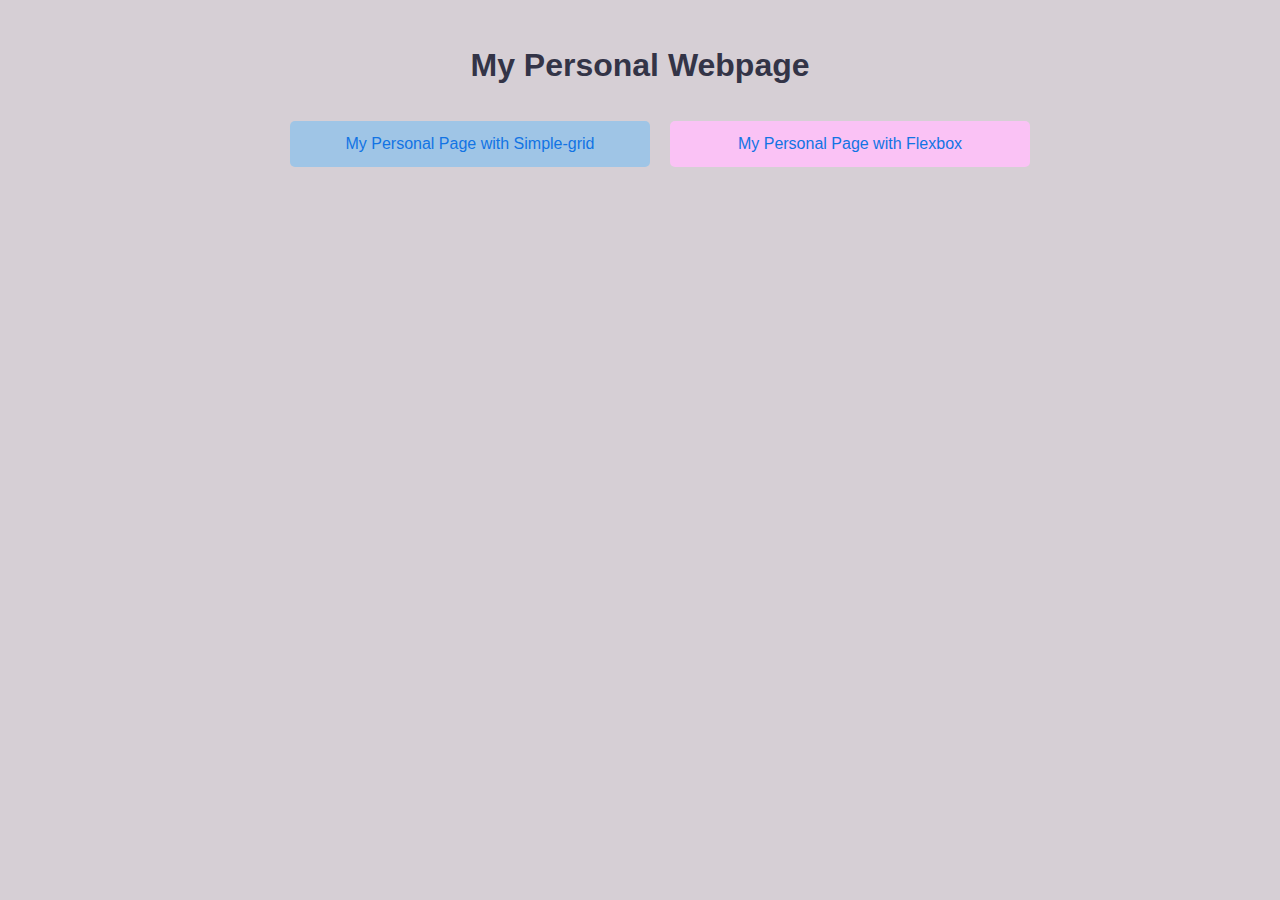
<file: index.html>
<!DOCTYPE html>
<html lang="en">

<head>
    <style>
    body {
        background-color: rgb(214, 207, 213);
}
    </style>
    <meta charset="UTF-8">
    <meta name="viewport" content="width=device-width, initial-scale=1.0">
    <title>Web Page</title>
    <link rel="stylesheet" href="styles.css">
</head>

<body>
    <div class="container">

        <h1 style="text-align: center;">My Personal Webpage</h1>
        <ul>
            <div class="layout">
                <div class="link webpage">
                    <li><a href="my-webpage-grid.html">My Personal Page with Simple-grid</a></li>
                </div>

                <div class="link grid">
                    <li><a href="my-webpage.html">My Personal Page with Flexbox</a></li>
                </div>
            </div>
        </ul>

    </div>

</body>

</html>
</file>
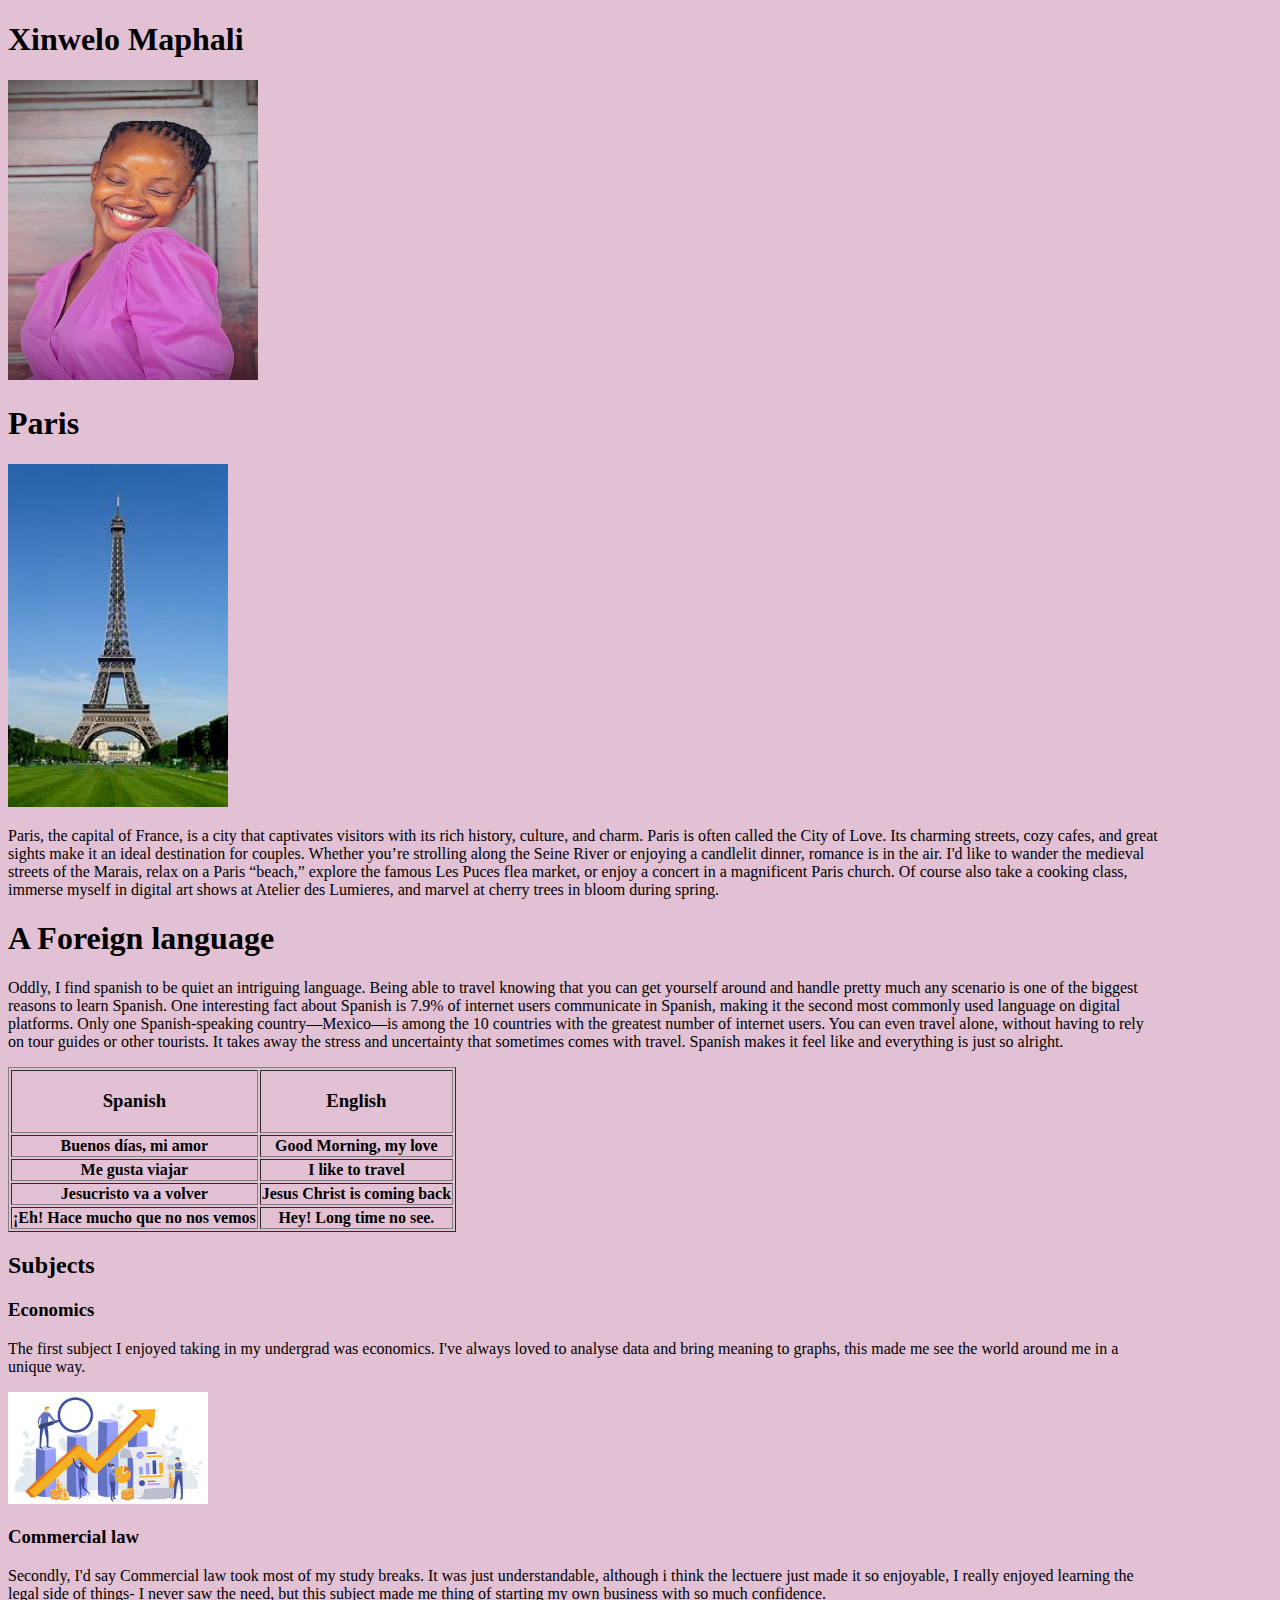
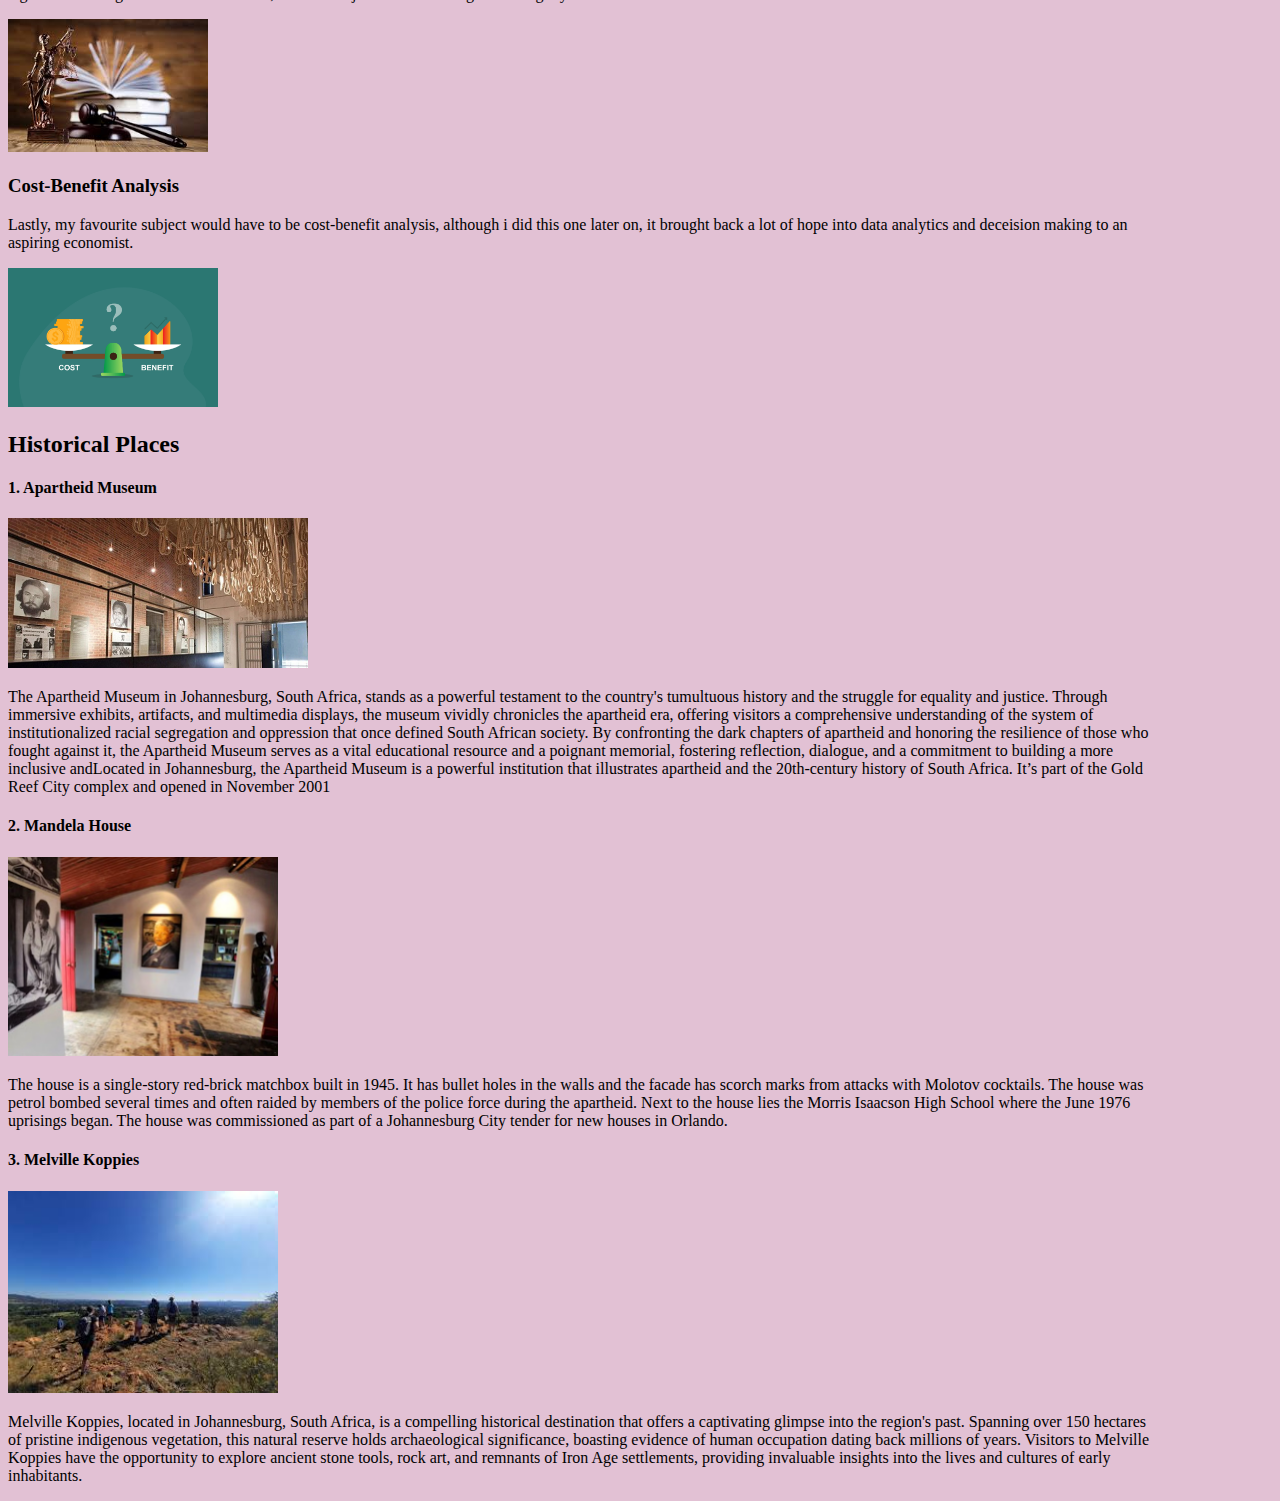
<file: my-webpage-grid.html>
<!DOCTYPE html>
<html lang="en">

<head>
  <style>
    body {
      background-color: rgb(226, 193, 212);
    }
  </style>
  <meta charset="UTF-8">
  <meta name="viewport" content="width=device-width, initial-scale=1.0">
  <title> Personal Webpage</title>
  <link rel="stylesheet" href="simple-grid.css">
</head>

<body>
  <div class="container">
    <div class="row">
      <div class="col-8">
        <h1>Xinwelo Maphali</h1>
        <div=>
          <img src="profile pic.jpeg" width="250" height="300">
      </div>
    </div>


    <section class="city">
      <div class="row">
        <div class="col-13">
          <h1>Paris</h1>
          <img src="eiffle tower.jpg" width="220">
          <p>
            Paris, the capital of France, is a city that captivates visitors with its rich history, culture, and
            charm. Paris is often called the City of Love. Its charming streets, cozy cafes, and great sights make it
            an ideal destination for couples. Whether you’re strolling along the Seine River or enjoying a candlelit
            dinner, romance is in the air. I'd like to wander the medieval streets of the Marais, relax on a Paris
            “beach,” explore the famous Les Puces flea market, or enjoy a concert in a magnificent Paris church. Of
            course also take a cooking class, immerse myself in digital art shows at Atelier des Lumieres, and marvel
            at cherry trees in bloom during spring.
          </p>
        </div>
      </div>
    </section>


    <div class="row">
      <div class="col-6">
        <h1>A Foreign language</h1>
        <p>
          Oddly, I find spanish to be quiet an intriguing language. Being able to travel knowing that you can get
          yourself around and handle pretty much any scenario is one of the biggest reasons to learn Spanish. One
          interesting fact about Spanish is 7.9% of internet users communicate in Spanish, making it the second most
          commonly used language on digital platforms. Only one Spanish-speaking country—Mexico—is among the 10
          countries with the greatest number of internet users.
          You can even travel alone, without having to rely on tour guides or other tourists. It takes away the
          stress and uncertainty that sometimes comes with travel. Spanish makes it feel like and everything is just
          so alright.
        </p>
        <div class="tables">
          <table border="1">
            <tr>
              <th>
                <h3>Spanish</h3>
              </th>
              <th>
                <h3>English</h3>
              </th>
            </tr>

            <tr>
              <th>Buenos días, mi amor</th>
              <th>Good Morning, my love</th>
            </tr>

            <tr>
              <th>Me gusta viajar</th>
              <th>I like to travel</th>
            </tr>

            <tr>
              <th>Jesucristo va a volver</th>
              <th>Jesus Christ is coming back </th>
            </tr>

            <tr>
              <th>¡Eh! Hace mucho que no nos vemos</th>
              <th>Hey! Long time no see.</th>
            </tr>
          </table>
        </div>
        <h2>Subjects</h2>
        <div class="col-6">
          <h3>Economics</h3>
          <p>The first subject I enjoyed taking in my undergrad was economics. I've always loved to analyse data and
            bring
            meaning to graphs, this made me see the world around me in a unique way.
          </p>
          <img src="economics.jpg" width="200">
          <!-- This content will take up 3/12 (or 1/4) of the container -->
        </div>
        <h3>Commercial law</h3>
        <p>Secondly, I'd say Commercial law took most of my study breaks. It was just understandable, although i think
          the
          lectuere just made it so enjoyable, I really enjoyed learning the legal side of things- I never saw the need,
          but this subject made me thing of starting my own business with so much confidence.
        </p>
        <img src="com Law.jpg" width="200"> <!-- This content will take up 6/12 (or 1/2) of the container -->
        <h3>Cost-Benefit Analysis</h3>
        <p>Lastly, my favourite subject would have to be cost-benefit analysis, although i did this one later on, it
          brought back a lot of hope into data analytics and deceision making to an aspiring economist.
        </p>
        <img src="cost-benefit.png" width="210"> <!-- This content will take up 6/12 (or 1/2) of the container -->

      </div>

      <div class="col-8">

        <div class="places">
          <h2>Historical Places</h2>
          <h4>1. Apartheid Museum</h2>
            <img src="museum pic.jpg" width="300">
            <p>The Apartheid Museum in Johannesburg, South Africa, stands as a powerful testament to the country's tumultuous history and the struggle for equality and justice. Through immersive exhibits, artifacts, and multimedia displays, the museum vividly chronicles the apartheid era, offering visitors a comprehensive understanding of the system of institutionalized racial segregation and oppression that once defined South African society. By confronting the dark chapters of apartheid and honoring the resilience of those who fought against it, the Apartheid Museum serves as a vital educational resource and a poignant memorial, fostering reflection, dialogue, and a commitment to building a more inclusive andLocated in Johannesburg, the Apartheid Museum is a powerful institution that illustrates apartheid and
              the 20th-century history of South Africa. It’s part of the Gold Reef City complex and opened in November 2001
            </p>
            <h4>2. Mandela House</h4>
            <img src="mandela h.avif" width="270">
            <p>The house is a single-story red-brick matchbox built in 1945.
              It has bullet holes in the walls and the facade has scorch marks from attacks with Molotov cocktails.
              The house was petrol bombed several times and often raided by members of the police force during the
              apartheid.
              Next to the house lies the Morris Isaacson High School where the June 1976 uprisings began.
              The house was commissioned as part of a Johannesburg City tender for new houses in Orlando.
            </p>
            <h4>3. Melville Koppies</h4>
            <img src="melville.jpg" width="270">
            <p>Melville Koppies, located in Johannesburg, South Africa, is a compelling historical destination that
              offers
              a
              captivating glimpse into the region's past. Spanning over 150 hectares of pristine indigenous vegetation,
              this
              natural reserve holds archaeological significance, boasting evidence of human occupation dating back
              millions
              of years. Visitors to Melville Koppies have the opportunity to explore ancient stone tools, rock art, and
              remnants of Iron Age settlements, providing invaluable insights into the lives and cultures of early
              inhabitants.</p>
        </div>
      </div>
    </div>
  </div>

</body>

</html>
</file>
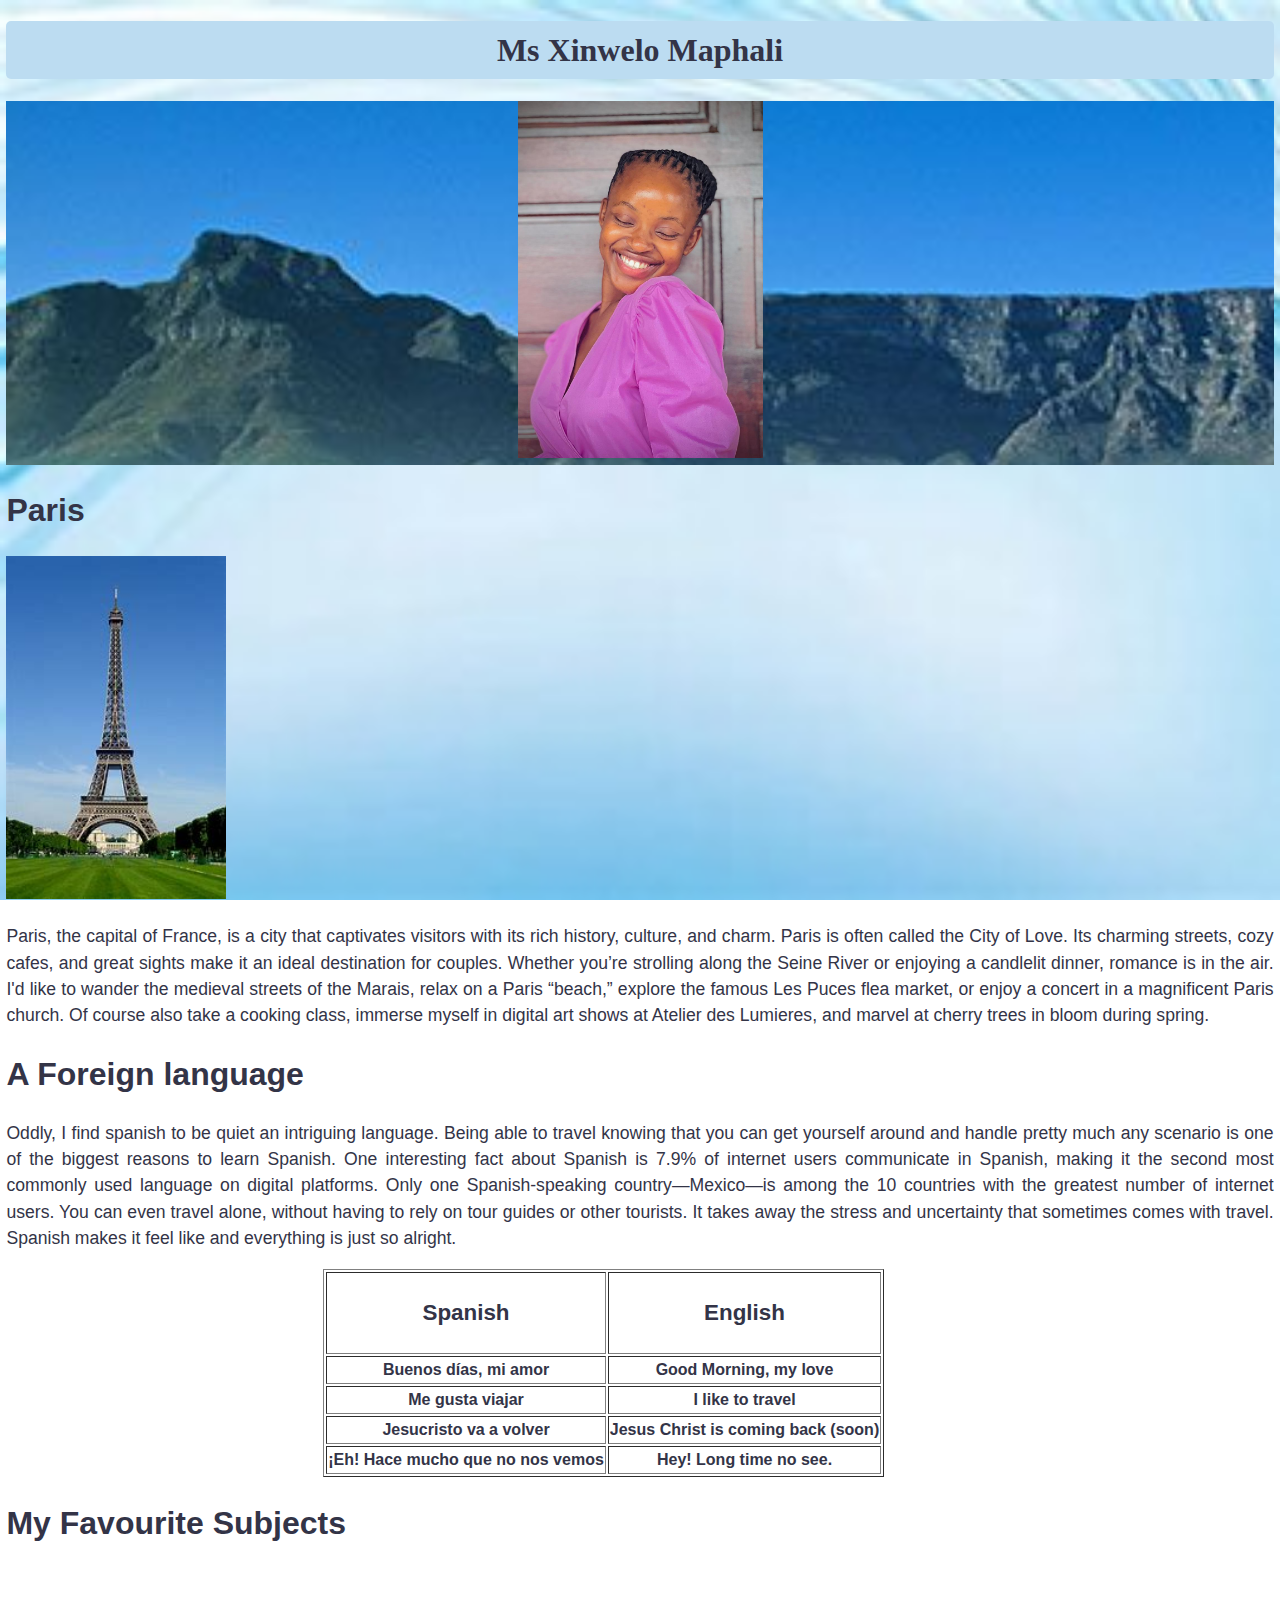
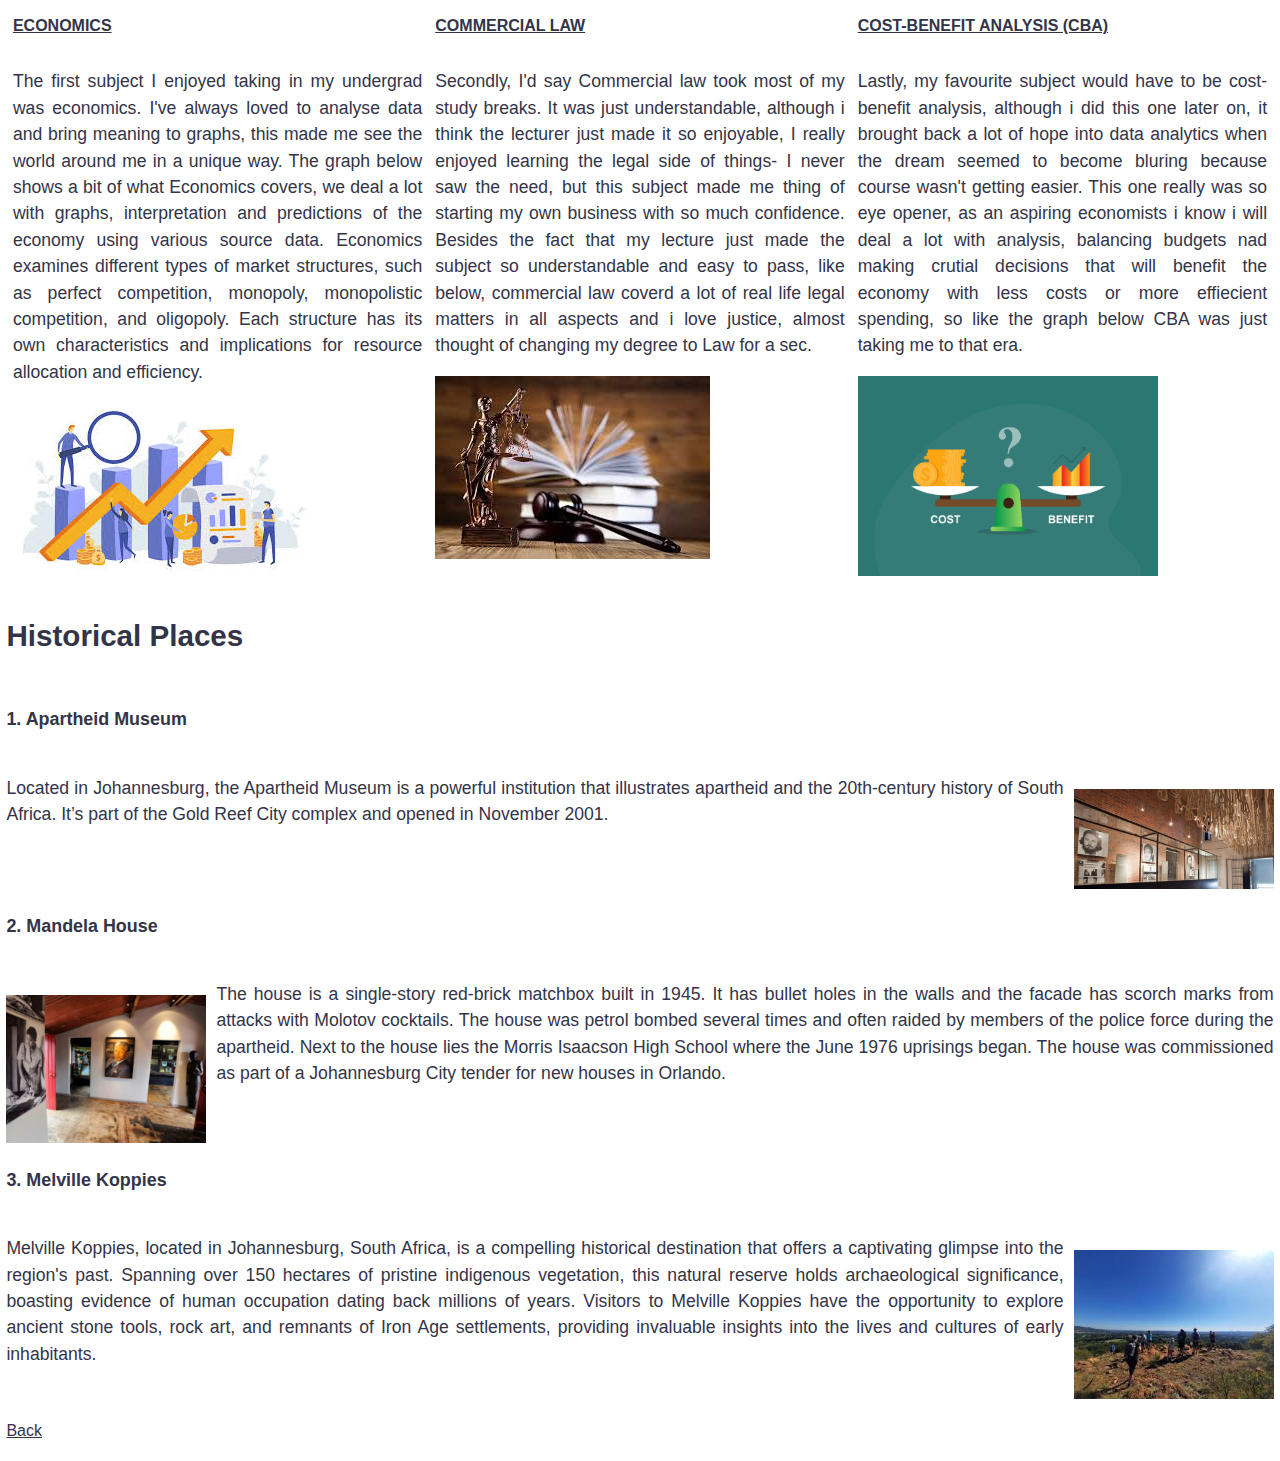
<file: my-webpage.html>
<!DOCTYPE html>
<html lang="en">

<head>
  <style>
    body {
      background-image: url(background.jpg);
      background-repeat: no-repeat;
      background-attachment: fixed;
      background-size: cover;
    }

    .picture {
      display: flex;
      justify-content: flex-end;
      /* Align items to the end of the container (right side) */
    }

    .profile-pic {
      margin-left: auto;
      /* Push the image to the right edge */
    }
  </style>
  <meta charset="UTF-8">
  <meta name="viewport" content="width=device-width, initial-scale=1.0">
  <title>personal webpage</title>
  <link rel="stylesheet" href="styles.css">
</head>

<body>
  <section>
    <div>
      <h1
        style="background-color:rgb(188, 220, 241); text-align: center;padding: 5px ; font-family: cursive; border-radius: 5px;">
        Ms Xinwelo Maphali</h1>
      <div class="picture">
        <div class="profile-pic">
          <img src="profile pic.jpeg" width="245" alt="Profile Picture">
        </div>
      </div>
    </div>
  </section>
  <div>
    <h1>Paris</h1>
    <img src="eiffle tower.jpg" width="220">
    <p>
      Paris, the capital of France, is a city that captivates visitors with its rich history, culture, and
      charm. Paris is often called the City of Love. Its charming streets, cozy cafes, and great sights make it
      an ideal destination for couples. Whether you’re strolling along the Seine River or enjoying a candlelit
      dinner, romance is in the air. I'd like to wander the medieval streets of the Marais, relax on a Paris
      “beach,” explore the famous Les Puces flea market, or enjoy a concert in a magnificent Paris church. Of
      course also take a cooking class, immerse myself in digital art shows at Atelier des Lumieres, and marvel
      at cherry trees in bloom during spring.
    </p>
  </div>

  </div>


  <section class="language">
    <h1>A Foreign language</h1>
    <p>Oddly, I find spanish to be quiet an intriguing language. Being able to travel knowing that you can get
      yourself around and handle pretty much any scenario is one of the biggest reasons to learn Spanish. One
      interesting fact about Spanish is 7.9% of internet users communicate in Spanish, making it the second most
      commonly used language on digital platforms. Only one Spanish-speaking country—Mexico—is among the 10
      countries with the greatest number of internet users.
      You can even travel alone, without having to rely on tour guides or other tourists. It takes away the
      stress and uncertainty that sometimes comes with travel. Spanish makes it feel like and everything is just
      so alright.</p>

    <div class="table">
      <table border="1">
        <tr>
          <th>
            <h3>Spanish</h3>
          </th>
          <th>
            <h3>English</h3>
          </th>
        </tr>

        <tr>
          <th>Buenos días, mi amor</th>
          <th>Good Morning, my love</th>
        </tr>

        <tr>
          <th>Me gusta viajar</th>
          <th>I like to travel</th>
        </tr>

        <tr>
          <th>Jesucristo va a volver</th>
          <th>Jesus Christ is coming back (soon)</th>
        </tr>

        <tr>
          <th>¡Eh! Hace mucho que no nos vemos</th>
          <th>Hey! Long time no see.</th>
        </tr>
      </table>
    </div>

  </section>
  <!-- This content will take up 3/12 (or 1/4) of the container -->
  <h1> My Favourite Subjects</h2>
    <div class="subjects">
      <div class="subject eco">
        <h2><u>ECONOMICS</u></h2>
        <p>The first subject I enjoyed taking in my undergrad was economics. I've always loved to analyse data and bring
          meaning to graphs, this made me see the world around me in a unique way. The graph below shows a bit of what
          Economics covers, we deal a lot with graphs, interpretation and predictions of the economy using various
          source data. Economics examines different types of market structures, such as perfect competition, monopoly,
          monopolistic competition, and oligopoly. Each structure has its own characteristics and implications for
          resource allocation and efficiency.</p>
        <img src="economics.jpg" alt="Economics Image">
      </div>
      <div class="subject claw">
        <h2><u>COMMERCIAL LAW</u></h2>
        <p>Secondly, I'd say Commercial law took most of my study breaks. It was just understandable, although i think
          the
          lecturer just made it so enjoyable, I really enjoyed learning the legal side of things- I never saw the need,
          but this subject made me thing of starting my own business with so much confidence. Besides the fact that my
          lecture just made the subject so understandable and easy to pass, like below, commercial law coverd a lot of
          real
          life legal matters in all aspects and i love justice, almost thought of changing my degree to Law for a sec.
        </p>
        <img src="com Law.jpg" alt="Commercial Law Image">
      </div>
      <div class="subject cba">
        <h2><u>COST-BENEFIT ANALYSIS (CBA)</u></h2>
        <p>Lastly, my favourite subject would have to be cost-benefit analysis, although i did this one later on, it
          brought
          back a lot of hope into data analytics when the dream seemed to become bluring because course wasn't getting
          easier. This one really was so eye opener, as an aspiring economists i know i will deal a lot with analysis,
          balancing budgets nad making crutial decisions that will benefit the economy with less costs or more
          effiecient
          spending, so like the graph below CBA was just taking me to that era.</p>
        <img src="cost-benefit.png" alt="Cost-Benefit Analysis Image" width="300">
      </div>
    </div>

    </div>
    <h2>Historical Places</h2>
    <div class="places">
      <div class="place">
        <h4>1. Apartheid Museum</h4>
        <div class="column">
          <p>Located in Johannesburg, the Apartheid Museum is a powerful institution that illustrates apartheid and the
            20th-century history of South Africa. It’s part of the Gold Reef City complex and opened in November 2001.
          </p>
          <img src="museum pic.jpg" width="310" class="placesImg">
        </div>
      </div>
      </div>
      <div class="place">
        <h4>2. Mandela House</h4>
        <div class="column">
          <img src="mandela h.avif" width="300" class="placesImg">
          <p>The house is a single-story red-brick matchbox built in 1945. It has bullet holes in the walls and the
            facade has scorch marks from attacks with Molotov cocktails. The house was petrol bombed several times and
            often raided by members of the police force during the apartheid. Next to the house lies the Morris Isaacson
            High School where the June 1976 uprisings began. The house was commissioned as part of a Johannesburg City
            tender for new houses in Orlando.</p>
        </div>
      </div>
      <div class="place">
        <h4>3. Melville Koppies</h4>
        <div class="column">
          <p>Melville Koppies, located in Johannesburg, South Africa, is a compelling historical destination that offers
            a captivating glimpse into the region's past. Spanning over 150 hectares of pristine indigenous vegetation,
            this natural reserve holds archaeological significance, boasting evidence of human occupation dating back
            millions of years. Visitors to Melville Koppies have the opportunity to explore ancient stone tools, rock
            art, and remnants of Iron Age settlements, providing invaluable insights into the lives and cultures of
            early inhabitants.</p>
          <img src="melville.jpg" width="310" class="placesImg">
        </div>
      </div>
    </div>

    </div>

    </div>
    </div>
    </div>

</body>
<footer>
  <p><a href="index.html">Back</a></p>
  </footer>
</html>
</file>
<file: styles.css>
body {
    width: 99%;
    /* This is the width of the whole layout "content" */
    font-family: Arial, sans-serif;
    margin: 0 auto;
    padding: 0;
}

.container {

    max-width: 800px;
    margin: 0 auto;
    padding: 20px;
}

ul {
    list-style-type: none;
    text-align: center;
}

.layout {
    display: flex;
    justify-content: center;
}

.link {
    margin: 10px;
    padding: 11px;
    background-color: #e717a2;
    border-radius: 5px;
}

.link a {
    text-decoration: none;
    color: #1274e4;
}

.link:hover {
    background-color: #ddd;
}

.webpage {
    background-color: rgb(159, 197, 230);
    flex: 2;
}

.grid {
    background-color: rgb(250, 194, 245);
    flex: 2;
}

.picture {
    background-image:url(table\ mountain.jpg);
    background-repeat: no-repeat;
    background-attachment: fixed;
    background-size: cover;
}
.profile-pic {
    margin: 0 auto;
    /* Push the image to the right edge */
}

.table {
    margin: 0 auto;
    /* Set left and right margin to auto, which centers the element */
    width: 50%;
    /* Optionally set a width for the container */
}

.subjects {
    display: flex;
    flex-wrap: wrap;
}

.subject {
    flex: 1;
    margin: 0.5px;
    padding: 6px;
}

.subject img {
    max-width: 100%;
    /* height: auto; */
}

@media screen and (max-width: 960px) {
    .subject {
        flex-basis: 100%;

    }
}

.placesImg {
    width: 200px;
    align-self: self-start;
    padding-top: 2em;
}

/* Media Queries */
@media (min-width: 960px) {


    /* Historical Query */
    .places {
        display: flex;
        width: 100%;
        gap: 20px;
    }


    .column {
        display: flex;
        gap: 10px;
        margin-inline-start: auto;
    }

    /* 
    @media (max-width: 960px) {
        .places {
            display: block;
            width: 90%;
        }
    } */
    .places {
        display: flex;
        width: 100%;
        gap: 20px;
    }

    /* History class */

    .column {
        display: flex;
        gap: 10px;
        margin-inline-start: auto;
    }
}

* {
    font-family: 'Lato', Helvetica, sans-serif;
    color: #333447;
    line-height: 1.5;
    font-size: medium;
}

h1 {
    font-size: 2rem;
}

h2 {
    font-size: 1.85rem;
}

h3 {
    font-size: 1.4rem;
}

h4 {
    font-size: 1.120rem;
}

p {
    font-size: 1.100rem;
    line-height: 1.5;
    text-align: justify;
}

a:hover {
    color: rgb(2, 2, 37);
}
</file>
<file: simple-grid.css>
/**
*** SIMPLE GRID
*** (C) ZACH COLE 2016
**/

@import url(https://fonts.googleapis.com/css?family=Lato:400,300,300italic,400italic,700,700italic);

/* UNIVERSAL */

html,
body {
  width: 95%;
  margin: 40 auto;
  left: 30;
 font-family: Cambria, Cochin, Georgia, Times, 'Times New Roman', serif;
}

.intro {
  width: 90%;
  background-image: url(table\ mountain.jpg);

.city {
  margin-left: 4em;
  display: flex;
}
/* ROOT FONT STYLES

* {
  font-family: 'Lato', Helvetica, sans-serif;
  color: #333447;
  line-height: 1.5;
}

/* TYPOGRAPHY */

h1 {
  font-size: 2.5rem;
}

h2 {
  font-size: 2rem;
}

h3 {
  font-size: 1.375rem;
}

h4 {
  font-size: 1.125rem;
}

h5 {
  font-size: 1rem;
}

h6 {
  font-size: 0.875rem;
}

p {
  font-size: 1.125rem;
  font-weight: 200;
  line-height: 1.8;
}

.font-light {
  font-weight: 300;
}

.font-regular {
  font-weight: 400;
}

.font-heavy {
  font-weight: 700;
}

/* POSITIONING */

.left {
  text-align: left;
}

.right {
  text-align: right;
}

.center {
  text-align: center;
  margin-left: auto;
  margin-right: auto;
}

.justify {
  text-align: justify;
}

/* ==== GRID SYSTEM ==== */

.container {

  margin-left: 0%;
  margin-right: auto;
}

.row {
  position: relative;
  width: 100%;
}

.row [class^="col"] {
  float: left;
  margin: 0.5rem 2%;
  min-height: 0.125rem;
}

.col-1,
.col-2,
.col-3,
.col-4,
.col-5,
.col-6,
.col-7,
.col-8,
.col-9,
.col-10,
.col-11,
.col-12 {
  width: 96%;
}

.col-1-sm {
  width: 4.33%;
}

.col-2-sm {
  width: 12.66%;
}

.col-3-sm {
  width: 21%;
}

.col-4-sm {
  width: 29.33%;
}

.col-5-sm {
  width: 37.66%;
}

.col-6-sm {
  width: 46%;
}

.col-7-sm {
  width: 54.33%;
}

.col-8-sm {
  width: 62.66%;
}

.col-9-sm {
  width: 71%;
}

.col-10-sm {
  width: 79.33%;
}

.col-11-sm {
  width: 87.66%;
}

.col-12-sm {
  width: 96%;
}

.row::after {
	content: "";
	display: table;
	clear: both;
}

.hidden-sm {
  display: none;
}

@media only screen and (min-width: 33.75em) {  /* 540px */
  .container {
    width: 80%;
  }
}

@media only screen and (min-width: 45em) {  /* 720px */
  .col-1 {
    width: 4.33%;
  }

  .col-2 {
    width: 12.66%;
  }

  .col-3 {
    width: 21%;
  }

  .col-4 {
    width: 29.33%;
  }

  .col-5 {
    width: 37.66%;
  }

  .col-6 {
    width: 46%;
  }

  .col-7 {
    width: 54.33%;
  }

  .col-8 {
    width: 62.66%;
  }

  .col-9 {
    width: 71%;
  }

  .col-10 {
    width: 79.33%;
  }

  .col-11 {
    width: 87.66%;
  }

  .col-12 {
    width: 96%;
  }

  .hidden-sm {
    display: block;
  }
}

@media only screen and (min-width: 60em) { /* 960px */
  .container {
    width: 75%;
    max-width: 60rem;
  }
}
</file>
